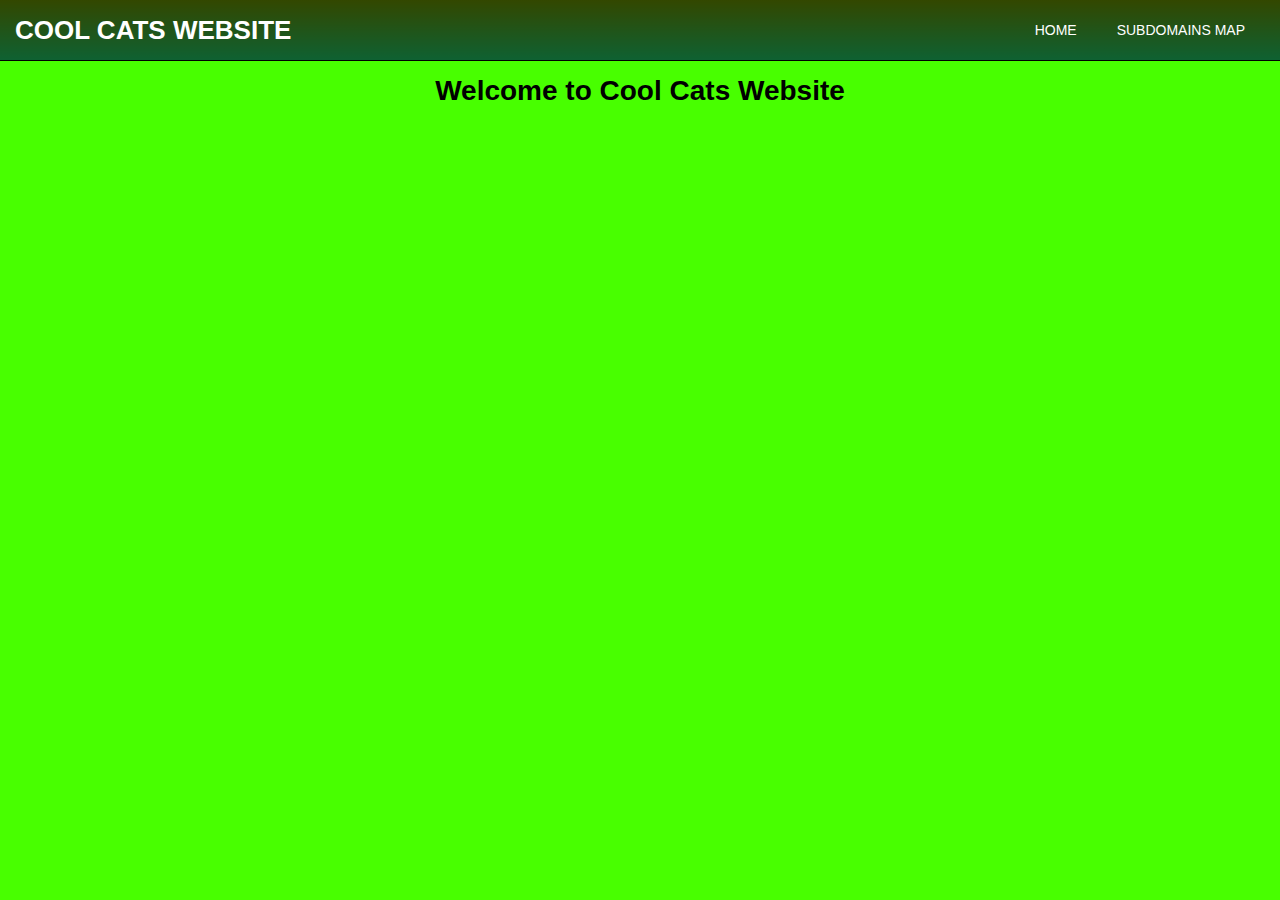
<file: index.html>
<!DOCTYPE html>
<html lang="en">
<head>
    <meta charset="UTF-8">
    <meta name="viewport" content="width=device-width, initial-scale=1.0">
    <title>Home - Cool Cats Website</title>
    <link rel="shortcut icon" href="coolcat_logo.png" type="image/x-icon">
    <link rel="stylesheet" href="main.css">
</head>
<body>

<center>
        <h1 class="home">Welcome to Cool Cats Website</h1>
</center>



        <script src="headernav.js"></script>
</body>
</html>
</file>
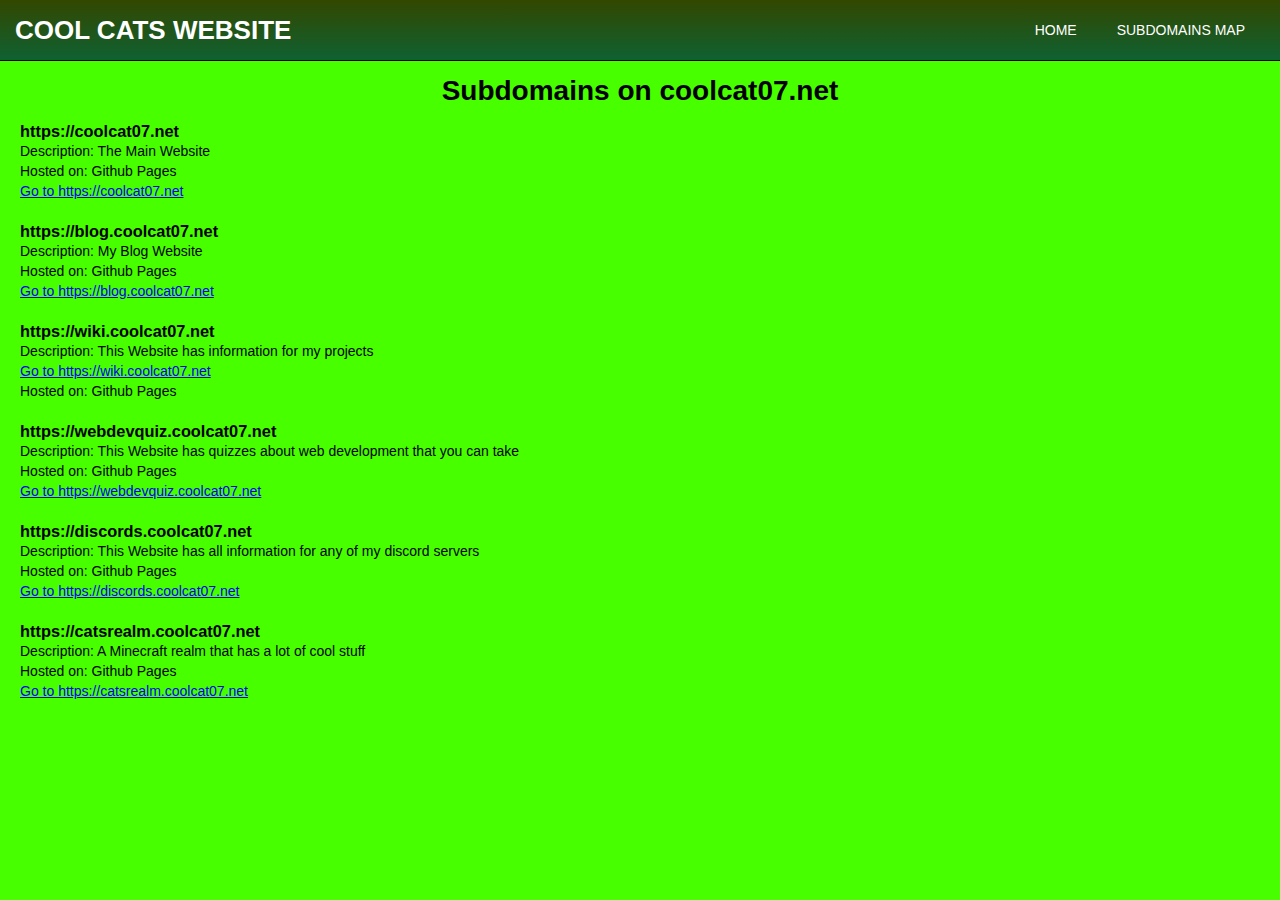
<file: subdomains.html>
<!DOCTYPE html>
<html lang="en">
<head>
    <meta charset="UTF-8">
    <meta name="viewport" content="width=device-width, initial-scale=1.0">
    <title>Subdomains - Cool Cats Website</title>
    <link rel="shortcut icon" href="coolcat_logo.png" type="image/x-icon">
    <link rel="stylesheet" href="main.css">
</head>
<body>


        <h1 class="subdomains">Subdomains on coolcat07.net</h1>

        <section class="links-subdomains">
            <h3>https://coolcat07.net</h3>
            <p>Description: The Main Website</p>
            <p>Hosted on: Github Pages</p>
            <a href="https://coolcat07.net">Go to https://coolcat07.net</a>
        </section>

        <section class="links-subdomains">
            <h3>https://blog.coolcat07.net</h3>
            <p>Description: My Blog Website</p>
            <p>Hosted on: Github Pages</p>
            <a href="https://blog.coolcat07.net">Go to https://blog.coolcat07.net</a>
        </section>

        <section class="links-subdomains">
            <h3>https://wiki.coolcat07.net</h3>
            <p>Description: This Website has information for my projects</p>
            <a href="https://wiki.coolcat07.net">Go to https://wiki.coolcat07.net</a>
            <p>Hosted on: Github Pages</p>
        </section>

        <section class="links-subdomains">
            <h3>https://webdevquiz.coolcat07.net</h3>
            <p>Description: This Website has quizzes about web development that you can take</p>
            <p>Hosted on: Github Pages</p>
            <a href="https://webdevquiz.coolcat07.net">Go to https://webdevquiz.coolcat07.net</a>
        </section>

        <section class="links-subdomains">
            <h3>https://discords.coolcat07.net</h3>
            <p>Description: This Website has all information for any of my discord servers</p>
            <p>Hosted on: Github Pages</p>
            <a href="https://discords.coolcat07.net">Go to https://discords.coolcat07.net</a>
        </section>

        <section class="links-subdomains">
            <h3>https://catsrealm.coolcat07.net</h3>
            <p>Description: A Minecraft realm that has a lot of cool stuff</p>
            <p>Hosted on: Github Pages</p>
            <a href="https://catsrealm.coolcat07.net">Go to https://catsrealm.coolcat07.net</a>
        </section>

        <script src="headernav.js"></script>
</body>
</html>
</file>
<file: main.css>
/* Main css */
*{
    margin: 0;
    padding: 0;
    box-sizing: border-box;
  }
  body{
    font-family: 'Open Sans', sans-serif;
    font-size: 14px;
    background-color: #48ff00;
    font-weight: 400;
    line-height: 20px;
  }
  .container {
    width: 100%;
    max-width: 1440px;
    margin: 0 auto;
    padding: 0 15px;
  }

  .header-area {
    background: linear-gradient(rgba(255, 0, 0, 0.3), rgba(1, 234, 255, 0.5));
    background-position: center center;
    background-size: cover;
  }

  .home {
    margin-top: 20px;
  }

  .subdomains {
    margin-top: 20px;
    text-align: center;
  }

  .links-subdomains {
    margin-top: 20px;
    margin-left: 20px;
    margin-bottom: 20px;
    margin-right: 20px;
  }

  /* Navbar regular css */

  .navbar-area {
    background: rgba(0,0,0,.6);
    border-bottom: 1px solid #000;
  }
  .site-navbar {
    display: flex;
    justify-content: space-between;
    align-items: center;
  }
  a.site-logo {
    font-size: 26px;
    font-weight: 800;
    text-transform: uppercase;
    color: #fff;
    text-decoration: none;
  }
  .site-navbar ul {
    margin: 0;
    padding: 0;
    list-style: none;
    display: flex;
  }
  .site-navbar ul li a {
    color: #fff;
    padding: 20px;
    display: block;
    text-decoration: none;
    text-transform: uppercase;
  }
  .site-navbar ul li a:hover {
    background: rgba(255,255,255,.1);
  }
    
  /* Nav-toggler css */

  .nav-toggler {
    border: 3px solid #fff;
    padding: 5px;
    background-color: transparent;
    cursor: pointer;
    height: 39px;
    display: none;
  }
  .nav-toggler span, 
  .nav-toggler span:before, 
  .nav-toggler span:after {
    width: 28px;
    height: 3px;
    background-color: #fff;
    display: block;
    transition: .3s;
  }
  .nav-toggler span:before {
    content: '';
    transform: translateY(-9px);
  }
  .nav-toggler span:after {
    content: '';
    transform: translateY(6px);
  }
  .nav-toggler.toggler-open span {
    background-color: transparent;
  }
  .nav-toggler.toggler-open span:before {
    transform: translateY(0px) rotate(45deg);
  }
  .nav-toggler.toggler-open span:after {
    transform: translateY(-3px) rotate(-45deg);
  }
  
  /* mobile breakpoint start */

  @media screen and (max-width: 767px) {
    .container {
      max-width: 720px;
    }
    /* navbar css for mobile start */
    .nav-toggler{
      display: block;
    }
    .site-navbar {
      min-height: 60px;
    }
    .site-navbar ul {
      position: absolute;
      width: 100%;
      height: calc(100vh - 60px);
      left: 0;
      top: 60px;
      flex-direction: column;
      align-items: center;
      border-top: 1px solid #444;
      background-color: rgba(0,0,0,.75);
      max-height: 0;
      overflow: hidden;
      transition: .3s;
    }
    .site-navbar ul li {
      width: 100%;
      text-align: center;
    }
    .site-navbar ul li a {
      padding: 25px;
    }
    .site-navbar ul li a:hover {
      background-color: rgba(255,255,255,.1);
    }
    .site-navbar ul.open {
      max-height: 100vh;
      overflow: visible;
    }
    .intro-area h2 {
      font-size: 36px;
      margin-bottom: 15px;
    }  
  }
</file>
